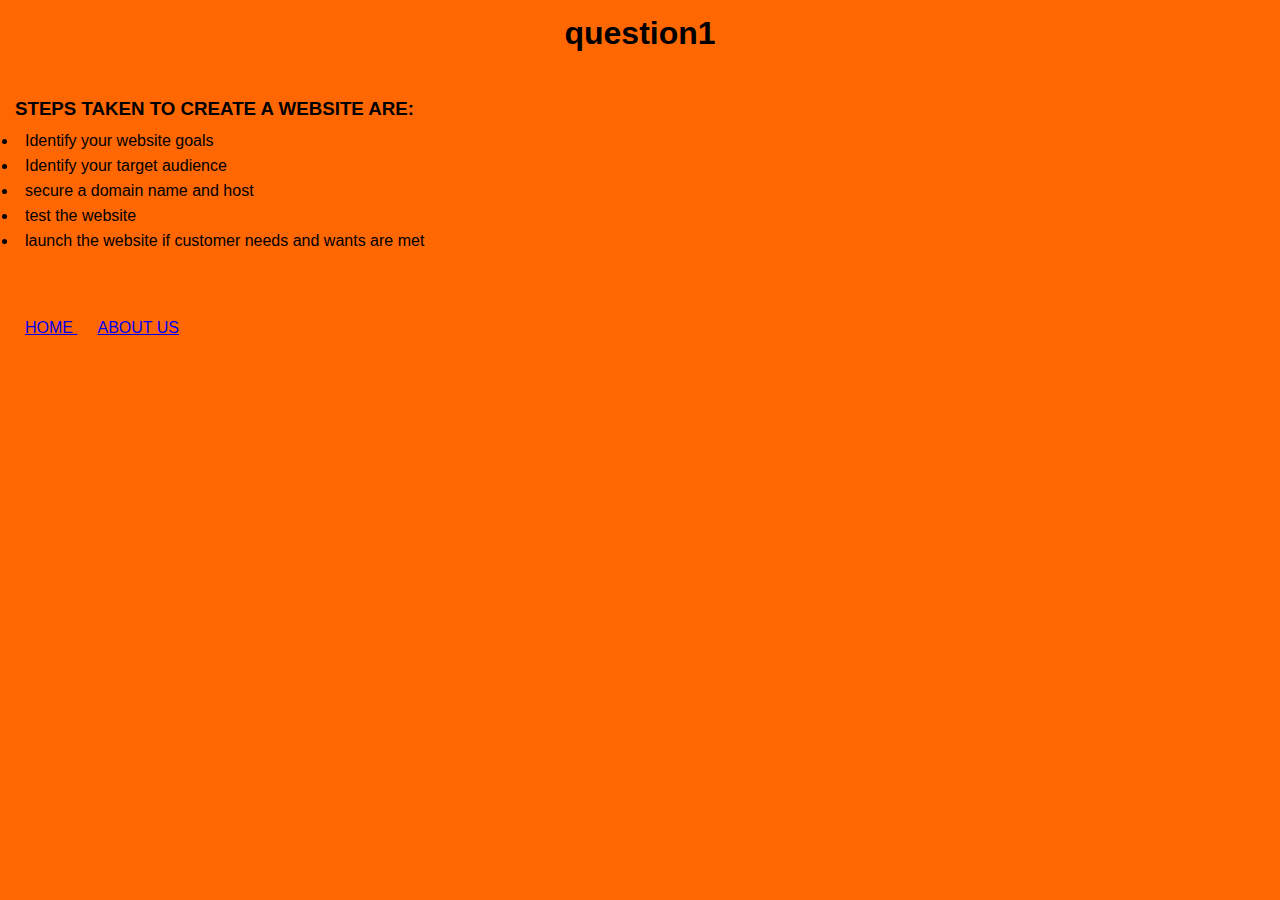
<file: index.html>
<html>
    <head><title>
Home Page
    </title></head>
    <link rel="stylesheet" type="text/css"
        href="style.css"
         <body>
            <h1>question1</h1>
			<BR> </BR><H3>STEPS TAKEN TO CREATE A WEBSITE ARE:</H3>
            <ul> 
				<li><P1> Identify your website goals</P1></li>
				<li><P1>Identify your target audience</P1></li>
				<li><P1>secure a domain name and host</P1></li>
				 <li><P1> test the website</P1></li>
				 <li><P1>launch the website if customer needs and wants are met</P1></li>
			</ul><br>
                
                   <BR></BR> <nav> 
                        <a href="home.html"><h8>HOME </h8></a>
						<a href="main.html"><h8> ABOUT US</h8></a>
					</nav>
                </body>
                
</html>
</file>
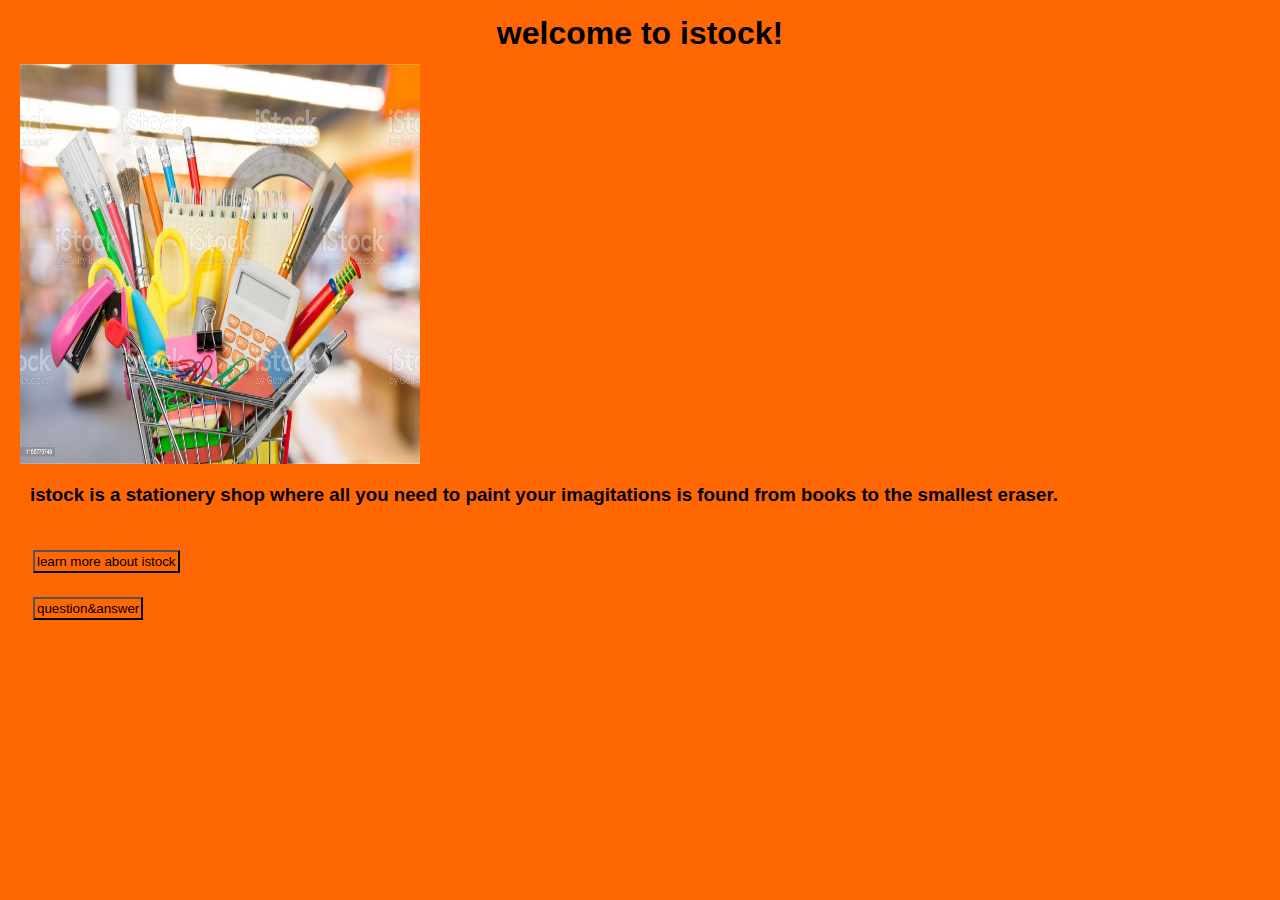
<file: home.html>
<html>
    <head><title>
Home       
    </title></head>
    <link rel="stylesheet"href="style.css"
         <body>
            <h1>welcome to istock!</h1>
            <div class="item">
                <img src="img/istock.jpg" 
                width="400" height="400"
                alt = "istock ICON">
            <nav>
                <div class="item">
                    <h3>
                        istock is a stationery shop where all you need to paint your imagitations is found from
                        books to the smallest eraser.
                    </h3>
<br>
<br>
                    <a href="main.html">
                    <button>learn more about istock</button> 
                        </a>
                    <br> 
                    <br> <a href="index.html">
                        <button>question&answer</button>
                    </a>
                </body>
                <div class="item">
</html>
</file>
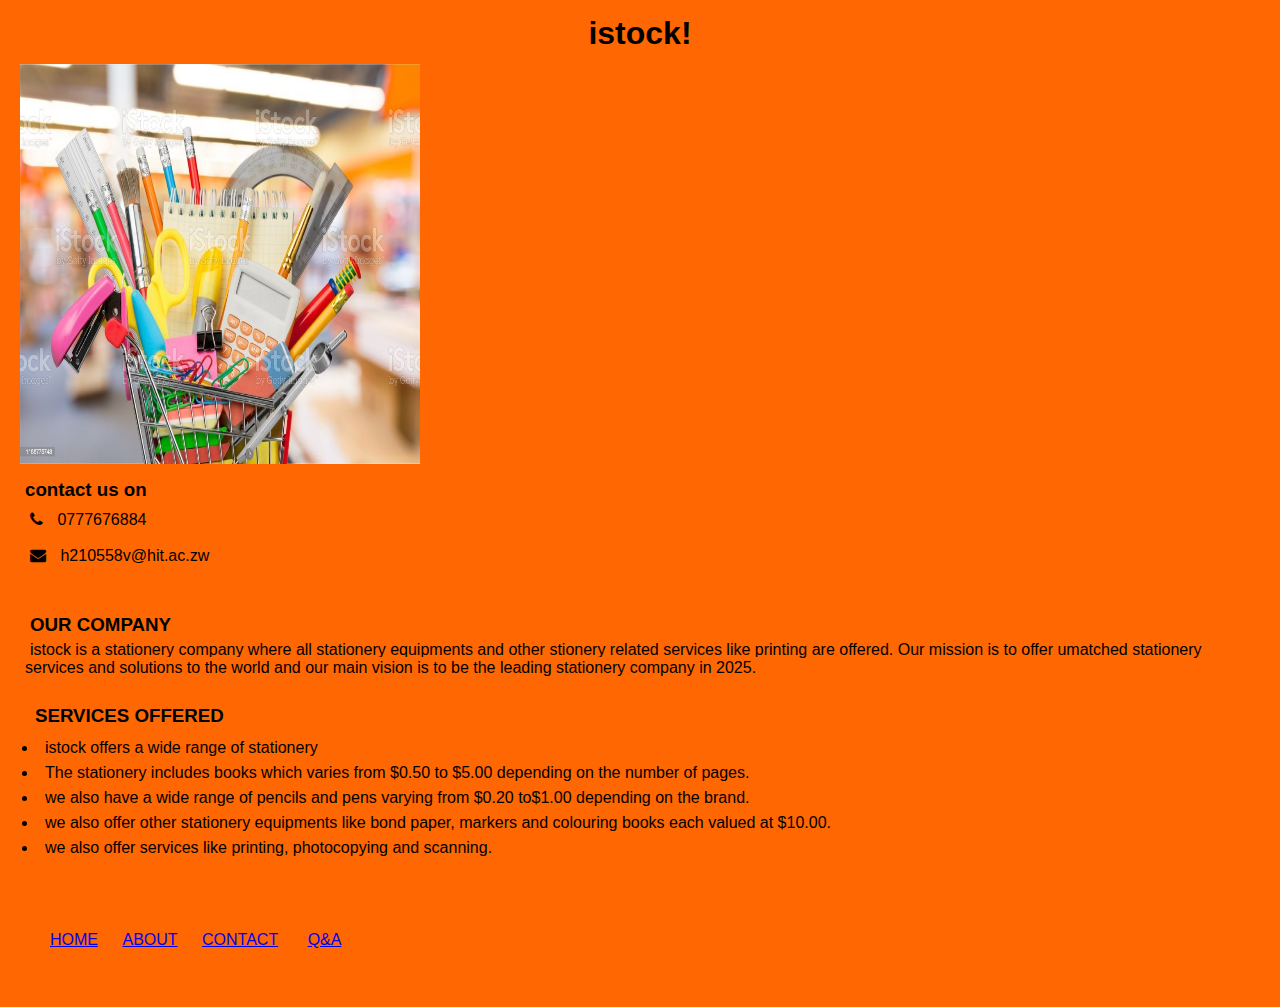
<file: main.html>
<html>
    <head>
        <title>Welcome to istock</title>
        <link rel="stylesheet" type="text/css" href="style.css">
    </head>
    <body>
        <h1>istock!</h1>
        <div class="item">
            <img src="img/istock.jpg" 
            width="400" height="400"
            alt = "istock ICON">
           
            <link rel="stylesheet" href="https://cdnjs.cloudflare.com/ajax/libs/font-awesome/4.7.0/css/font-awesome.css" integrity="sha512-5A8nwdMOWrSz20fDsjczgUidUBR8liPYU+WymTZP1lmY9G6Oc7HlZv156XqnsgNUzTyMefFTcsFH/tnJE/+xBg==" crossorigin="anonymous" referrerpolicy="no-referrer" />
            <div class="Contact us on">
				<h3>contact us on</h3>
            <span class="icon"><i class="fa fa-phone" aria-hidden="true"></i>
                 <span class="text">0777676884</span>
<ul> 

</ul>

<span class="icon"><i class="fa fa-envelope" aria-hidden="true"></i>
<span class="text">h210558v@hit.ac.zw</span>
    </ul><br><br>
        
    <br>
        <div class="COMPANY">
            <h3>
                OUR COMPANY
            </h3>
            <p1>istock is a stationery company where all stationery equipments
                 and other stionery related services like printing are offered. Our mission is to
                 offer umatched stationery services and solutions to the world and our main vision is to be 
                 the leading stationery company in 2025.   
<br>
         </p1>
            
            <br><div class="services">
				<h3>SERVICES OFFERED</h3>
				<ul> 
					<li><P1>istock offers a wide range of stationery</P1></li>
					<li><P1>The stationery includes books which varies from $0.50 to $5.00 depending on the number of pages.</P1></li>
					<li><P1>we also have a wide range of pencils and pens varying from $0.20 to$1.00 depending on the brand.</P1></li>
				     <li><P1> we also offer other stationery equipments like bond paper, markers and colouring books each valued at $10.00.</P1></li>
                     <li><P1> we also offer services like printing, photocopying and scanning.</P1></li>
                </ul><br>
                <br>
                <br>
                <nav>
                <ul>

                    <a href="home.html"><h8>HOME</h8></a>
                    <a href="index.html"><h8>ABOUT</h8></a>
                     <a href="home.html"><h8>CONTACT</h8></a>
                    <a href="index.html"><h8></h8>Q&A</a>
                </ul>
            </nav> 
    </body>
</html>
</file>
<file: style.css>
*{
    
    margin: 3;
    padding: 2;
    font-family: 'Gill Sans', 'Gill Sans MT', Calibri, 'Trebuchet MS', sans-serif;
    box-sizing: content-box;
    background-color: rgb(255, 103, 2);
}


h1{
    text-align: center;
    font: outline;
}
p1{
    text-align:rigt;
}
h4{
    text-align: center;
    text-decoration:underline;
}
li{
  text-align:left;
}

h8{
    text-align: center;
}
</file>
